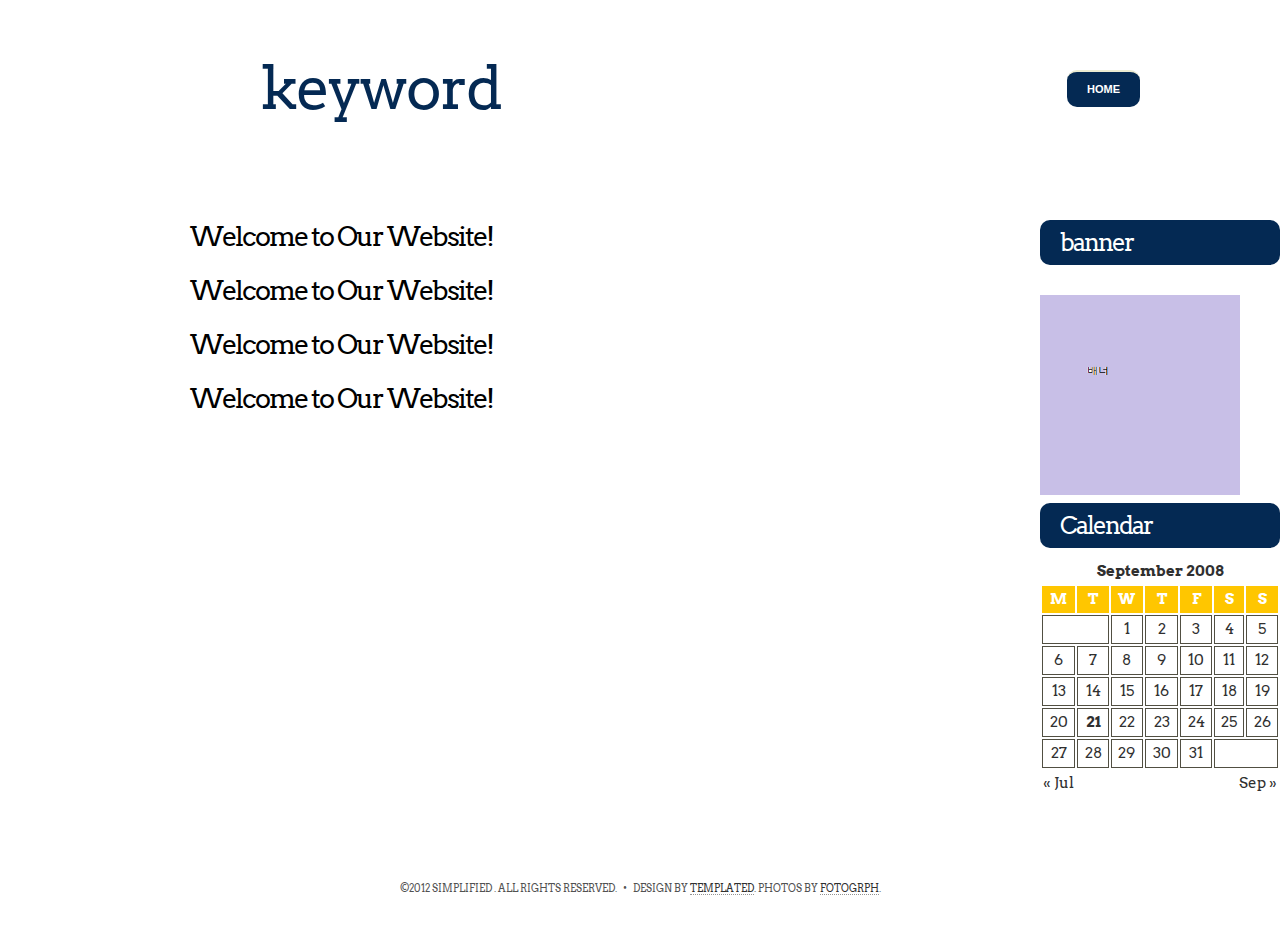
<file: html/index.html>
<!DOCTYPE html PUBLIC "-//W3C//DTD XHTML 1.0 Strict//EN" "http://www.w3.org/TR/xhtml1/DTD/xhtml1-strict.dtd">
<!--

Design by TEMPLATED
http://templated.co
Released for free under the Creative Commons Attribution License

Title      : Simplified 
Version    : 1.0
Released   : 20120520
Description: A two-column web design, best for your personal and business blogging.

-->
<html xmlns="http://www.w3.org/1999/xhtml">
<head>
<meta http-equiv="content-type" content="text/html; charset=utf-8" />
<title>Simplified by TEMPLATED</title>
<meta name="keywords" content="" />
<meta name="description" content="" />
<link href="http://fonts.googleapis.com/css?family=Arvo" rel="stylesheet" type="text/css" />
<link href="default.css" rel="stylesheet" type="text/css" />
</head>
<body>
<!-- start header -->
<div id="header">
	<div id="logo">
		<h1><a href="#">keyword </a></h1>
	</div>
	<div id="menu">
		<ul>
			<li class="active"><a href="#">Home</a></li>
			
		</ul>
	</div>
</div>
<hr />
<!-- end header -->
<!-- start page -->
<div id="wrapper">
	<div id="page">
		<!-- start content -->
		<div id="content">
			<div class="post">
				<h2 class="title">Welcome to Our Website!</h2>
			</div>

			<div class="post">
				<h2 class="title">Welcome to Our Website!</h2>
			</div>

			<div class="post">
				<h2 class="title">Welcome to Our Website!</h2>
			</div>

			<div class="post">
				<h2 class="title">Welcome to Our Website!</h2>
			</div>
			
				</div>
			</div>
		</div>
		<!-- end content -->
		<!-- start sidebar -->
		<div id="sidebar">
			<ul>
				<li id="categories">
					<h2>banner</h2>
					
				</li>
					<img src="images/banner.png" alt="My Image" width="200" height="200" >
				<li id="calendar">
					<h2>Calendar</h2>
					<div id="calendar_wrap">
						<table id="wp-calendar" summary="Calendar">
							<caption>
							September 2008
							</caption>
							<thead>
								<tr>
									<th abbr="Monday" scope="col" title="Monday">M</th>
									<th abbr="Tuesday" scope="col" title="Tuesday">T</th>
									<th abbr="Wednesday" scope="col" title="Wednesday">W</th>
									<th abbr="Thursday" scope="col" title="Thursday">T</th>
									<th abbr="Friday" scope="col" title="Friday">F</th>
									<th abbr="Saturday" scope="col" title="Saturday">S</th>
									<th abbr="Sunday" scope="col" title="Sunday">S</th>
								</tr>
							</thead>
							<tfoot>
								<tr>
									<td abbr="July" colspan="3" id="prev"><a href="#">&laquo; Jul</a></td>
									<td class="pad">&nbsp;</td>
									<td abbr="September" colspan="3" id="next" class="pad"><a href="#">Sep &raquo;</a></td>
								</tr>
							</tfoot>
							<tbody>
								<tr>
									<td colspan="2" class="pad">&nbsp;</td>
									<td>1</td>
									<td>2</td>
									<td>3</td>
									<td>4</td>
									<td>5</td>
								</tr>
								<tr>
									<td>6</td>
									<td>7</td>
									<td>8</td>
									<td>9</td>
									<td>10</td>
									<td>11</td>
									<td>12</td>
								</tr>
								<tr>
									<td>13</td>
									<td>14</td>
									<td>15</td>
									<td>16</td>
									<td>17</td>
									<td>18</td>
									<td>19</td>
								</tr>
								<tr>
									<td>20</td>
									<td id="today">21</td>
									<td>22</td>
									<td>23</td>
									<td>24</td>
									<td>25</td>
									<td>26</td>
								</tr>
								<tr>
									<td>27</td>
									<td>28</td>
									<td>29</td>
									<td>30</td>
									<td>31</td>
									<td class="pad" colspan="2">&nbsp;</td>
								</tr>
							</tbody>
						</table>
					</div>
				</li>
				<li>
					
				</li>
			</ul>
		</div>
		<!-- end sidebar -->
		<br style="clear: both;" />
	</div>
</div>
<!-- end page -->
<!-- start footer -->
<div id="footer">
<p id="legal"> &copy;2012 Simplified . All Rights Reserved.
	&nbsp;&nbsp;&bull;&nbsp;&nbsp;
	Design by <a href="http://templated.co" rel="nofollow">TEMPLATED</a>. Photos by <a href="http://fotogrph.com/">fotogrph</a>.</p>
<!-- end footer -->
</div>
</body>
</html>
</file>
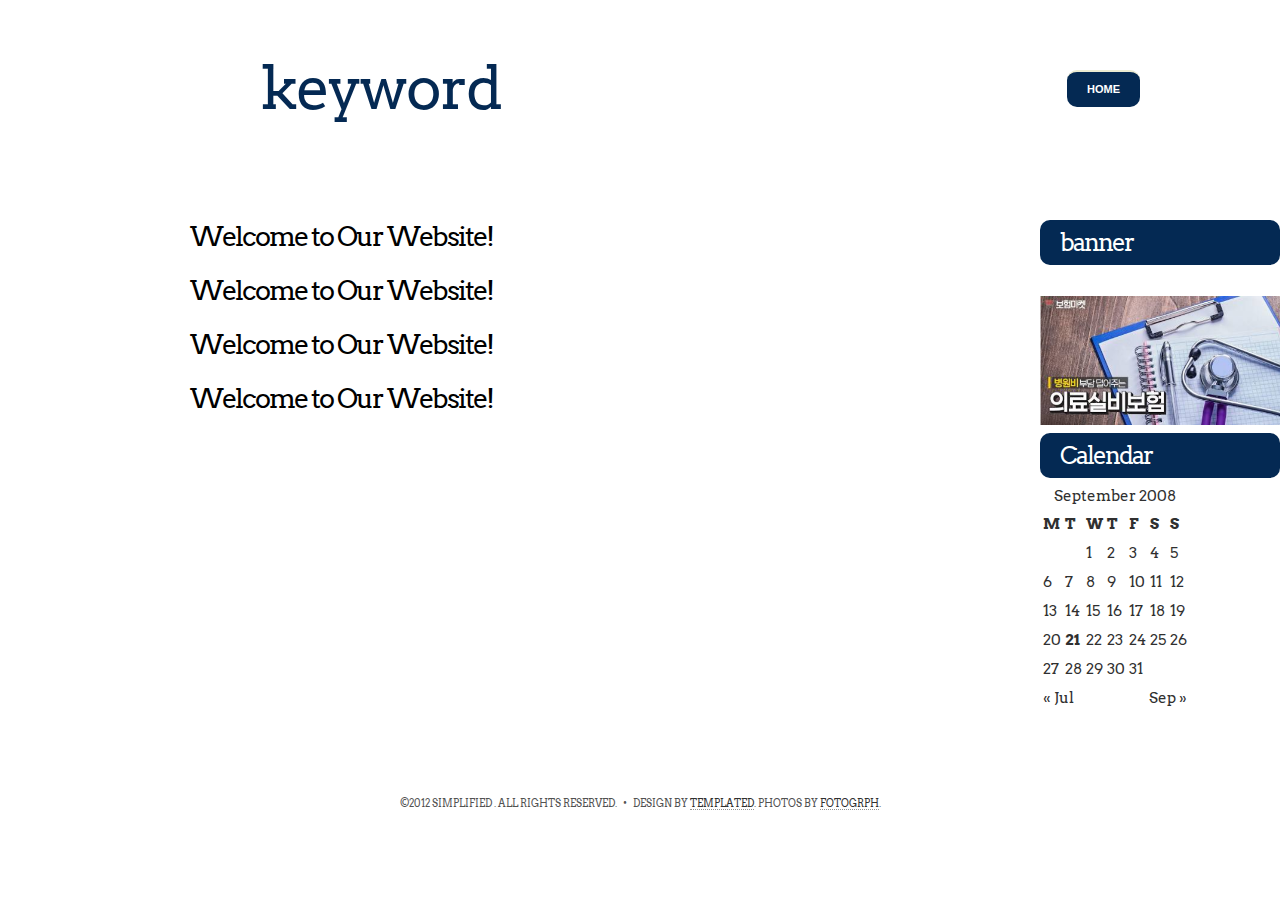
<file: html/디자인 수정/index.html>
<!DOCTYPE html PUBLIC "-//W3C//DTD XHTML 1.0 Strict//EN" "http://www.w3.org/TR/xhtml1/DTD/xhtml1-strict.dtd">
<!--

Design by TEMPLATED
http://templated.co
Released for free under the Creative Commons Attribution License

Title      : Simplified 
Version    : 1.0
Released   : 20120520
Description: A two-column web design, best for your personal and business blogging.

-->
<html xmlns="http://www.w3.org/1999/xhtml">
<head>
<meta http-equiv="content-type" content="text/html; charset=utf-8" />
<title>검색결과 페이지</title>
<meta name="keywords" content="" />
<meta name="description" content="" />
<link href="http://fonts.googleapis.com/css?family=Arvo" rel="stylesheet" type="text/css" />
<link href="default.css" rel="stylesheet" type="text/css" />
</head>
<body>
<!-- start header -->
<div id="header">
	<div id="logo">
		<h1><a href="#">keyword </a></h1>
	</div>
	<div id="menu">
		<ul>
			<li class="active"><a href="file:///C:/Users/pc/Desktop/templated-epilogue%20(2)/index.html">Home</a></li>
			
		</ul>
	</div>
</div>
<hr />
<!-- end header -->
<!-- start page -->
<div id="wrapper">
	<div id="page">
		<!-- start content -->
		<div id="content">
			<div class="post">
				<h2 class="title">Welcome to Our Website!</h2>
			</div>

			<div class="post">
				<h2 class="title">Welcome to Our Website!</h2>
			</div>

			<div class="post">
				<h2 class="title">Welcome to Our Website!</h2>
			</div>

			<div class="post">
				<h2 class="title">Welcome to Our Website!</h2>
			</div>
			
				</div>
			</div>
		</div>
		<!-- end content -->
		<!-- start sidebar -->
		<div id="sidebar">
			<ul>
				<li id="categories">
					<h2>banner</h2>
					
				</li>
					<img src="images/ad.png" alt="My Image" width="240" height="130>
				<li id="calendar">
					<h2>Calendar</h2>
					<div id="calendar_wrap">
						<table id="wp-calendar" summary="Calendar">
							<caption>
							September 2008
							</caption>
							<thead>
								<tr>
									<th abbr="Monday" scope="col" title="Monday">M</th>
									<th abbr="Tuesday" scope="col" title="Tuesday">T</th>
									<th abbr="Wednesday" scope="col" title="Wednesday">W</th>
									<th abbr="Thursday" scope="col" title="Thursday">T</th>
									<th abbr="Friday" scope="col" title="Friday">F</th>
									<th abbr="Saturday" scope="col" title="Saturday">S</th>
									<th abbr="Sunday" scope="col" title="Sunday">S</th>
								</tr>
							</thead>
							<tfoot>
								<tr>
									<td abbr="July" colspan="3" id="prev"><a href="#">&laquo; Jul</a></td>
									<td class="pad">&nbsp;</td>
									<td abbr="September" colspan="3" id="next" class="pad"><a href="#">Sep &raquo;</a></td>
								</tr>
							</tfoot>
							<tbody>
								<tr>
									<td colspan="2" class="pad">&nbsp;</td>
									<td>1</td>
									<td>2</td>
									<td>3</td>
									<td>4</td>
									<td>5</td>
								</tr>
								<tr>
									<td>6</td>
									<td>7</td>
									<td>8</td>
									<td>9</td>
									<td>10</td>
									<td>11</td>
									<td>12</td>
								</tr>
								<tr>
									<td>13</td>
									<td>14</td>
									<td>15</td>
									<td>16</td>
									<td>17</td>
									<td>18</td>
									<td>19</td>
								</tr>
								<tr>
									<td>20</td>
									<td id="today">21</td>
									<td>22</td>
									<td>23</td>
									<td>24</td>
									<td>25</td>
									<td>26</td>
								</tr>
								<tr>
									<td>27</td>
									<td>28</td>
									<td>29</td>
									<td>30</td>
									<td>31</td>
									<td class="pad" colspan="2">&nbsp;</td>
								</tr>
							</tbody>
						</table>
					</div>
				</li>
				<li>
					
				</li>
			</ul>
		</div>
		<!-- end sidebar -->
		<br style="clear: both;" />
	</div>
</div>
<!-- end page -->
<!-- start footer -->
<div id="footer">
<p id="legal"> &copy;2012 Simplified . All Rights Reserved.
	&nbsp;&nbsp;&bull;&nbsp;&nbsp;
	Design by <a href="http://templated.co" rel="nofollow">TEMPLATED</a>. Photos by <a href="http://fotogrph.com/">fotogrph</a>.</p>
<!-- end footer -->
</div>
</body>
</html>
</file>
<file: html/default.css>
/*
Design by TEMPLATED
http://templated.co
Released for free under the Creative Commons Attribution License
*/

body {
	margin: 0px;
	padding: 0px;
	background: #ffffff url(images/) repeat;
	text-align: justify;
	font-family: 'Arvo', serif;
	font-size: 15px;
	color: #303030;
}

h1, h2, h3 {
	font: 1.82em;
	font-weight: normal;
	font-family: 'Arvo', serif;
	letter-spacing: -2px;
	font-weight: 400px;
	color: #000000;
}

p, ol, ul {
	line-height: 1.67em;
}

a {
	color: #303030;
}

a:hover {
	text-decoration: none;
}

hr {
	display: none;
}

/* Header */

#header {
	width: 1000px;
	height: 170px;
	margin: 0px auto;
}

/* Logo */

#logo {
	float: left;
	padding: 10px 0 0 120px;
}

#logo h1 {
	margin: 0;
	height: 150px;
	padding: 40px 0 0 0px;
	text-transform: lowercase;
	letter-spacing: -2px;
	font-size: 4em;
	font-weight: normal;
	color: #042953;
}

#logo h1 a {
	display: block;
	text-decoration: none;
	color: #042953;
}

#logo p {
	margin: 0px 0 0 2px;
	text-transform: uppercase;
	font-family: Tahoma, Arial, Helvetica, sans-serif;
	font-weight: bold;
	font-size: 11px;
}

#logo a {
	display: block;
	text-decoration: none;
	color: #000000;
}

/* Menu */

#menu {
	float: right;
}

#menu ul {
	margin: 0px;
	padding: 70px 0px 0px 0px;
	list-style: none;
}

#menu li {
	display: inline;
}

#menu a {
	display: block;
	float: left;
	margin-left: 5px;
	padding: 5px 20px;
	background: #042953;
	border-radius: 10px;
	text-decoration: none;
	text-transform: uppercase;
	border-top: 2px solid #EBEAD1;
	font-family: Arial, Helvetica, sans-serif; 
	font-weight: bold;
	font-size: 11px;
	color: #ffffff;
}

#menu a:hover, .active a {
}

/* Page */


#page {
	width: 940px;
	margin: 0px auto;
	padding: 20px 0 0 0;
}

/* Content */

#content {
	float: left;
	width: 650px;
	margin-bottom: 10px;
}

/* Post */

.post {
	margin-top: 20px;
}

.post .date {
	float: left;
	width: 60px;
	height: 50px;
	margin: 0;
	margin-top: 3px;
	margin-right: 20px;
	padding-top: 10px;
	background: #042953;
	border-radius: 10px;
	line-height: normal;
	text-align: center;
	font-size: 16px;
	font-weight: 400;
	color: #FFFFFF;
}

.post .date b {
	margin: 0;
	padding: 0;
	display: block;
	font-size: 22px;
	color: #FFFFFF;
	font-weight: 400;
}

.post .title {
	margin: 0;
	padding: 0px 0 0 0;
	margin-left: 10px;
	padding-left: 10px;
	font-size: 1.8em;
	color: #000000;
}

.post .title h2 {
	padding: 0;
	margin: 0;
}

.post .hr1 {
}

.post .meta {
	margin: 0 0 10px 20px;
	padding: 0;
	line-height:normal;
	text-transform: uppercase;
	font-size: 12px;
	color: #042953;
}

.post .meta a {
	color: #434343;
}

.post .entry {
	margin: 0;
	padding: 0 0 20px 80px;
}

/* Sidebar */

#sidebar {
	float: right;
	width: 240px;
	padding-top: 20px;
	margin-bottom: 20px;
}

#sidebar ul {
	margin: 0;
	padding: 0;
	list-style: none;
}

#sidebar li {
	margin-bottom: 30px;
}

#sidebar li ul {
}

#sidebar li li {
	margin: 0;
	padding: 4px 0 4px 0;
}

#sidebar li li a {
}

#sidebar h2 {
	padding: 10px 20px;
	margin: 0 0 6px 0;
	font-size: 24px;
	background: #042953;
	border-radius: 10px;
	color: #FFFFFF;
}

#sidebar a {
	text-decoration: none;
}

#sidebar a:hover {
	text-decoration: underline;
}

/* Calendar */

#calendar_wrap {
}

#calendar caption {
	padding-top: 5px;
	font-weight: bold;
}

#calendar table {
	width: 100%;
	border: 0px solid #bb8c00;
}

#calendar thead {
	background: #ffc600;
	border-radius: 5px;
	text-align: center;
	color: #FFFFFF;
}

#calendar tbody td {
	border: 1px solid #514F42;
	text-align: center;
}

#today {
	font-weight: bold;
}

#prev {
}

#next {
	text-align: right;
}

/* Footer */

#wrapper2 {
}

#footer {
	width: 940px;
	margin: 0 auto;
	padding-top: 20px;
	padding-bottom: 20px;
	text-transform: uppercase;
	color: #FFFFFF;
}

#footer a {
	text-decoration: none;
	font-size: 10px;
}

#legal {
	clear: both;
	margin: 0;
	padding: 10px 0;
	text-align: center;
	font-size: 10px;
	color: #525252;
}

#legal a {
	border-bottom: 1px dotted #939393;
	text-decoration: none;
}
</file>
<file: html/디자인 수정/default.css>
/*
Design by TEMPLATED
http://templated.co
Released for free under the Creative Commons Attribution License
*/

body {
	margin: 0px;
	padding: 0px;
	background: #ffffff url(images/) repeat;
	text-align: justify;
	font-family: 'Arvo', serif;
	font-size: 15px;
	color: #303030;
}

h1, h2, h3 {
	font: 1.82em;
	font-weight: normal;
	font-family: 'Arvo', serif;
	letter-spacing: -2px;
	font-weight: 400px;
	color: #000000;
}

p, ol, ul {
	line-height: 1.67em;
}

a {
	color: #303030;
}

a:hover {
	text-decoration: none;
}

hr {
	display: none;
}

/* Header */

#header {
	width: 1000px;
	height: 170px;
	margin: 0px auto;
}

/* Logo */

#logo {
	float: left;
	padding: 10px 0 0 120px;
}

#logo h1 {
	margin: 0;
	height: 150px;
	padding: 40px 0 0 0px;
	text-transform: lowercase;
	letter-spacing: -2px;
	font-size: 4em;
	font-weight: normal;
	color: #042953;
}

#logo h1 a {
	display: block;
	text-decoration: none;
	color: #042953;
}

#logo p {
	margin: 0px 0 0 2px;
	text-transform: uppercase;
	font-family: Tahoma, Arial, Helvetica, sans-serif;
	font-weight: bold;
	font-size: 11px;
}

#logo a {
	display: block;
	text-decoration: none;
	color: #000000;
}

/* Menu */

#menu {
	float: right;
}

#menu ul {
	margin: 0px;
	padding: 70px 0px 0px 0px;
	list-style: none;
}

#menu li {
	display: inline;
}

#menu a {
	display: block;
	float: left;
	margin-left: 5px;
	padding: 5px 20px;
	background: #042953;
	border-radius: 10px;
	text-decoration: none;
	text-transform: uppercase;
	border-top: 2px solid #EBEAD1;
	font-family: Arial, Helvetica, sans-serif; 
	font-weight: bold;
	font-size: 11px;
	color: #ffffff;
}

#menu a:hover, .active a {
}

/* Page */


#page {
	width: 940px;
	margin: 0px auto;
	padding: 20px 0 0 0;
}

/* Content */

#content {
	float: left;
	width: 650px;
	margin-bottom: 10px;
}

/* Post */

.post {
	margin-top: 20px;
}

.post .date {
	float: left;
	width: 60px;
	height: 50px;
	margin: 0;
	margin-top: 3px;
	margin-right: 20px;
	padding-top: 10px;
	background: #042953;
	border-radius: 10px;
	line-height: normal;
	text-align: center;
	font-size: 16px;
	font-weight: 400;
	color: #FFFFFF;
}

.post .date b {
	margin: 0;
	padding: 0;
	display: block;
	font-size: 22px;
	color: #FFFFFF;
	font-weight: 400;
}

.post .title {
	margin: 0;
	padding: 0px 0 0 0;
	margin-left: 10px;
	padding-left: 10px;
	font-size: 1.8em;
	color: #000000;
}

.post .title h2 {
	padding: 0;
	margin: 0;
}

.post .hr1 {
}

.post .meta {
	margin: 0 0 10px 20px;
	padding: 0;
	line-height:normal;
	text-transform: uppercase;
	font-size: 12px;
	color: #042953;
}

.post .meta a {
	color: #434343;
}

.post .entry {
	margin: 0;
	padding: 0 0 20px 80px;
}

/* Sidebar */

#sidebar {
	float: right;
	width: 240px;
	padding-top: 20px;
	margin-bottom: 20px;
}

#sidebar ul {
	margin: 0;
	padding: 0;
	list-style: none;
}

#sidebar li {
	margin-bottom: 30px;
}

#sidebar li ul {
}

#sidebar li li {
	margin: 0;
	padding: 4px 0 4px 0;
}

#sidebar li li a {
}

#sidebar h2 {
	padding: 10px 20px;
	margin: 0 0 6px 0;
	font-size: 24px;
	background: #042953;
	border-radius: 10px;
	color: #FFFFFF;
}

#sidebar a {
	text-decoration: none;
}

#sidebar a:hover {
	text-decoration: underline;
}

/* Calendar */

#calendar_wrap {
}

#calendar caption {
	padding-top: 5px;
	font-weight: bold;
}

#calendar table {
	width: 100%;
	border: 0px solid #bb8c00;
}

#calendar thead {
	background: #ffc600;
	border-radius: 5px;
	text-align: center;
	color: #FFFFFF;
}

#calendar tbody td {
	border: 1px solid #514F42;
	text-align: center;
}

#today {
	font-weight: bold;
}

#prev {
}

#next {
	text-align: right;
}

/* Footer */

#wrapper2 {
}

#footer {
	width: 940px;
	margin: 0 auto;
	padding-top: 20px;
	padding-bottom: 20px;
	text-transform: uppercase;
	color: #FFFFFF;
}

#footer a {
	text-decoration: none;
	font-size: 10px;
}

#legal {
	clear: both;
	margin: 0;
	padding: 10px 0;
	text-align: center;
	font-size: 10px;
	color: #525252;
}

#legal a {
	border-bottom: 1px dotted #939393;
	text-decoration: none;
}
</file>
